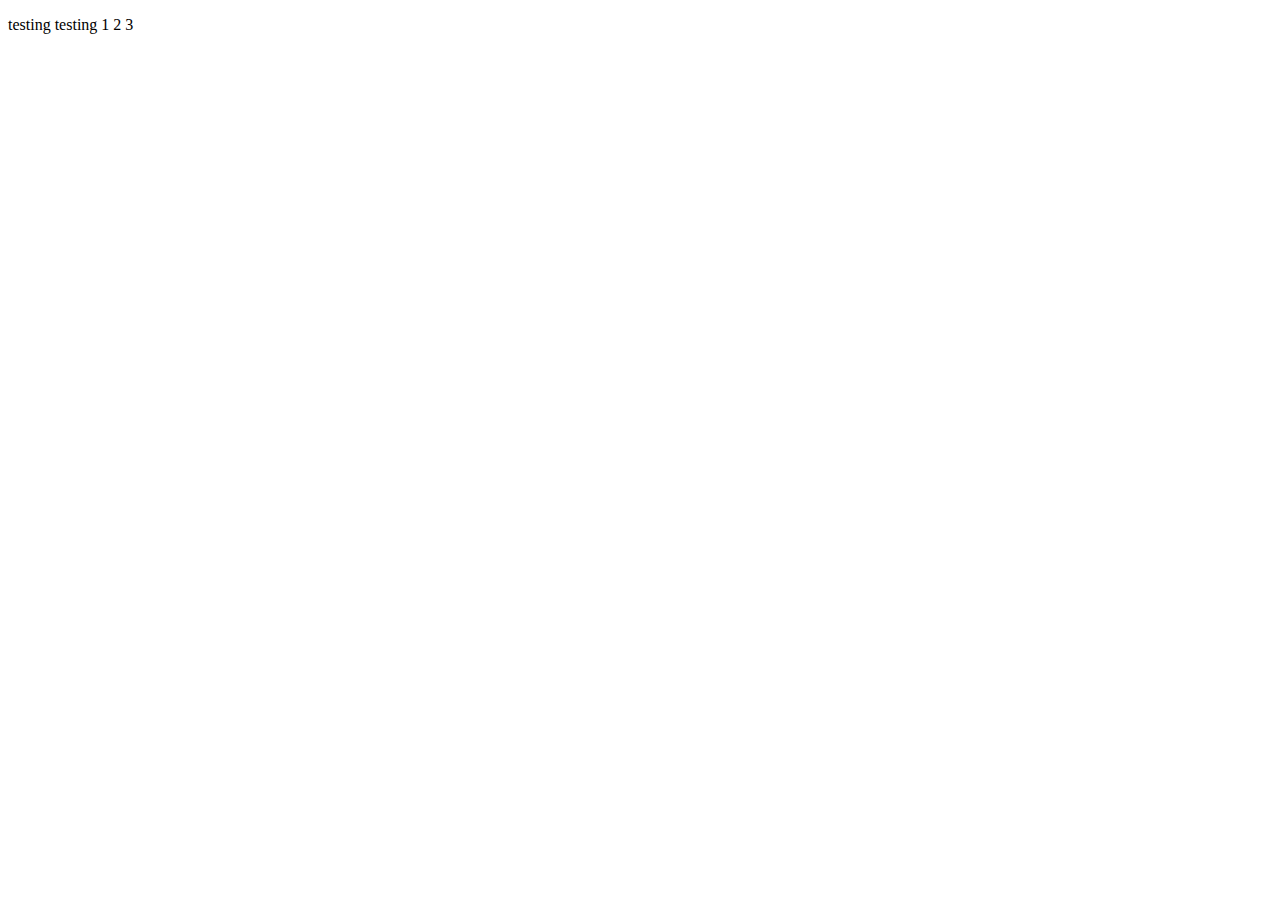
<file: index.html>
<!DOCTYPE html>
<html lang="en">

<head>
  <meta name="description" content="The Official Website of the Church of Shivism." />
  <meta charset="utf-8">
  <title>The Church of Shivism</title>
</head>

<body>
  <p>testing testing 1 2 3</p>

<script>
</script>

</body>
</html>
</file>
